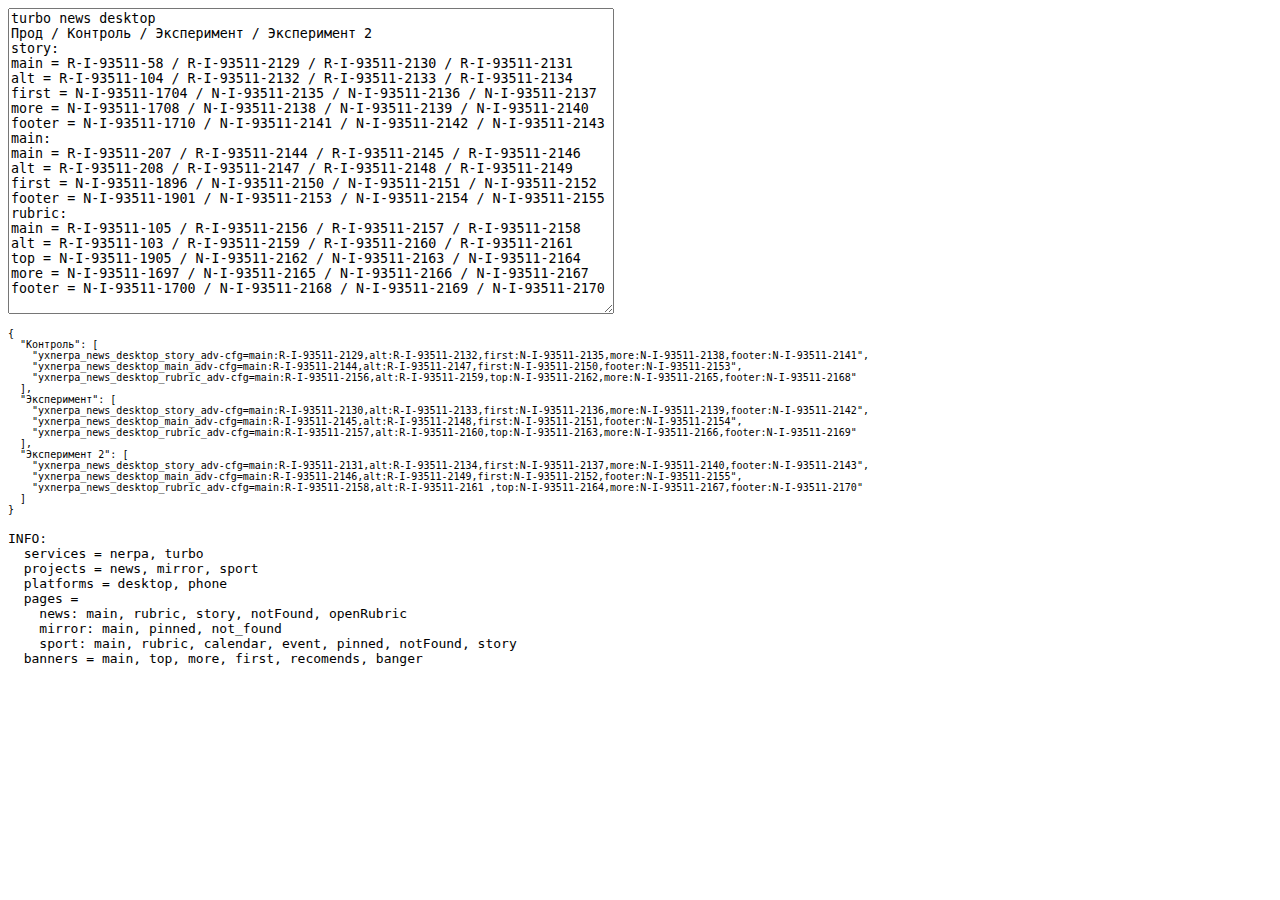
<file: ads_flags.html>
<!DOCTYPE html>
<html lang="en">

<head>
  <meta charset="UTF-8">
  <meta name="viewport" content="width=device-width, initial-scale=1.0">
  <meta http-equiv="X-UA-Compatible" content="ie=edge">
  <title>Flags generator</title>
</head>

<body>
  <style>
    #input {
      width: 600px;
      height: 300px;
      margin: auto;
    }
    #output {
      font-size: 10px;
    }
    #errors {
      color: red;
    }
  </style>
  <textarea id='input'></textarea><br>
  <pre id='output'></pre>
  <p id='errors'></p>
  <pre id='info'>
INFO:
  services = nerpa, turbo
  projects = news, mirror, sport
  platforms = desktop, phone
  pages =
    news: main, rubric, story, notFound, openRubric
    mirror: main, pinned, not_found
    sport: main, rubric, calendar, event, pinned, notFound, story
  banners = main, top, more, first, recomends, banger
  </pre>
  <script>
    const input = document.getElementById('input');
    const output = document.getElementById('output');
    const errors = document.getElementById('errors');


    const defaultValue = `turbo news desktop
Прод / Контроль / Эксперимент / Эксперимент 2
story:
main = R-I-93511-58 / R-I-93511-2129 / R-I-93511-2130 / R-I-93511-2131
alt = R-I-93511-104 / R-I-93511-2132 / R-I-93511-2133 / R-I-93511-2134
first = N-I-93511-1704 / N-I-93511-2135 / N-I-93511-2136 / N-I-93511-2137
more = N-I-93511-1708 / N-I-93511-2138 / N-I-93511-2139 / N-I-93511-2140
footer = N-I-93511-1710 / N-I-93511-2141 / N-I-93511-2142 / N-I-93511-2143
main:
main = R-I-93511-207 / R-I-93511-2144 / R-I-93511-2145 / R-I-93511-2146
alt = R-I-93511-208 / R-I-93511-2147 / R-I-93511-2148 / R-I-93511-2149
first = N-I-93511-1896 / N-I-93511-2150 / N-I-93511-2151 / N-I-93511-2152
footer = N-I-93511-1901 / N-I-93511-2153 / N-I-93511-2154 / N-I-93511-2155
rubric:
main = R-I-93511-105 / R-I-93511-2156 / R-I-93511-2157 / R-I-93511-2158
alt = R-I-93511-103 / R-I-93511-2159 / R-I-93511-2160 / R-I-93511-2161 
top = N-I-93511-1905 / N-I-93511-2162 / N-I-93511-2163 / N-I-93511-2164
more = N-I-93511-1697 / N-I-93511-2165 / N-I-93511-2166 / N-I-93511-2167
footer = N-I-93511-1700 / N-I-93511-2168 / N-I-93511-2169 / N-I-93511-2170`;

    input.value = defaultValue;
    getFlags({ target: { value: defaultValue } } );

    input.addEventListener('input', getFlags);
    input.addEventListener('change', getFlags);

    function getFlags(e) {
      const blocks = e.target.value.split('\n');
      let platform;
      let service;
      let project;
      let prefix;
      let page;
      let exps;
      let flag;

      const flags = {};

      try {
        for (const line of blocks) {
          if (/turbo|nerpa/.test(line)) {
            [, service, project, platform] = line.match(/^(nerpa|turbo)(?: (news|mirror|sport))? (desktop|phone)$/);

            prefix = service === 'nerpa'
              ? `yxnews_nerpa_${platform}`
              : `yxnerpa_${project}_${platform}`;
          } else if (/^Прод/.test(line)) {
            exps = line.split(/ \/ /).slice(1);
            for (const exp of exps) {
              flags[exp] = {};
            }
          } else if (/^\w+:$/.test(line)) {
            page = line.replace(':', '');
            flag = `${prefix}_${page}_adv-cfg`;
            for (let i = 0; i < exps.length; i++) {
              flags[exps[i]][flag] = '';
            }
          } else {
            const [bannerName, banners] = line.split(' = ');
            const bannerIds = banners.split(' / ').slice(1);

            for (let i = 0; i < exps.length; i++) {
              const exp = flags[exps[i]];
              const key = `${bannerName}:${bannerIds[i]}`;

              exp[flag] += (exp[flag] && ',') + key;
            }
          }
        }
        const res = {};
        for (let exp of exps) {
          res[exp] = Object.keys(flags[exp]).map(key => `${key}=${flags[exp][key]}`);
        }

        output.innerText = JSON.stringify(res, null, 2);
        errors.innerText = '';
      } catch(e) {
        errors.innerText = e.message;
      }
    }


  </script>
</body>
</html>
</file>
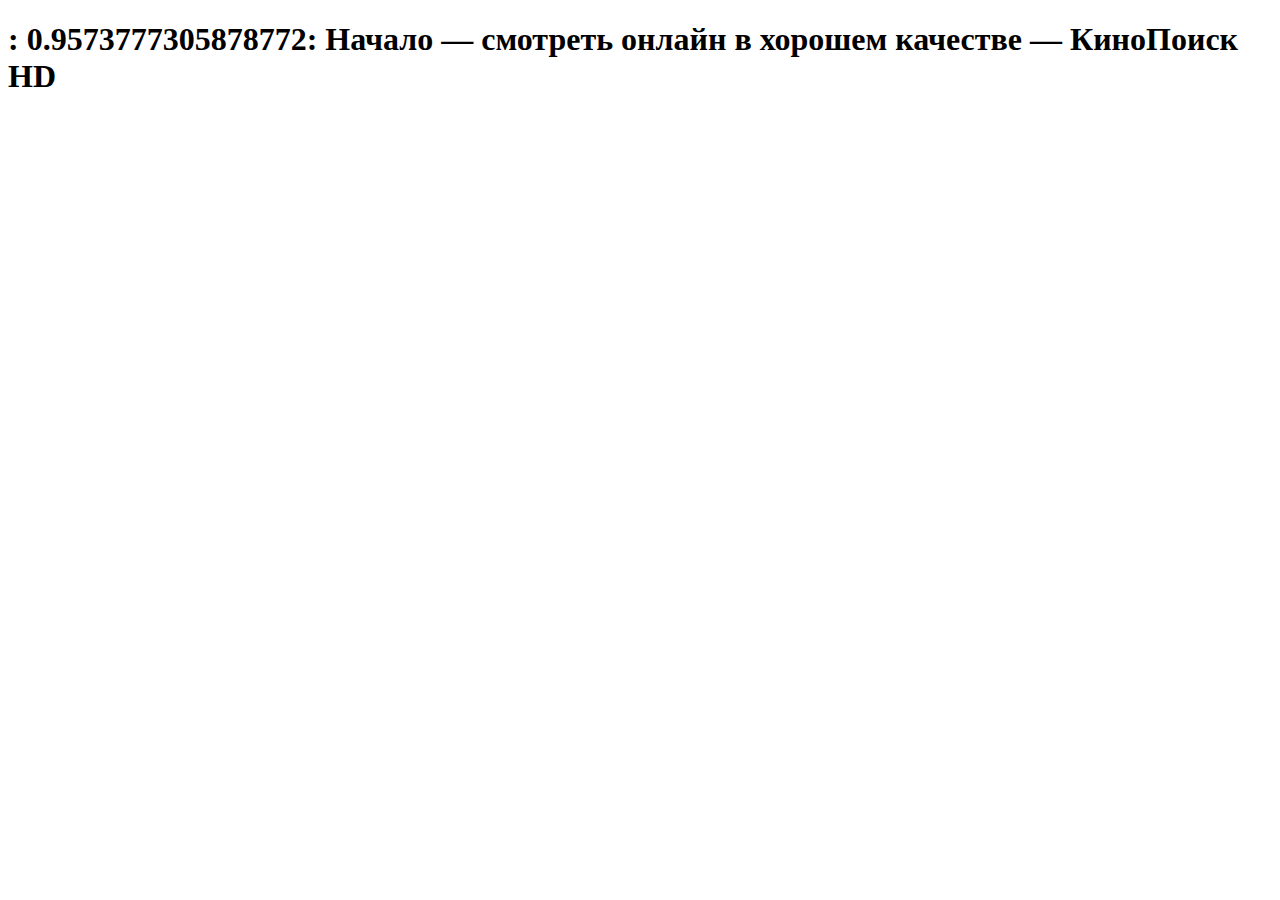
<file: dynamic.html>
<!DOCTYPE html>
<html>
    <head>
        <meta charset="UTF-8" />
        <meta name="yandex-verification" content="48e8332fad73041c" />
        <meta name="viewport" content="width=device-width, initial-scale=1.0" />

    <body>
        <script>
            var id = `${location.search}: ${Math.random()}`;
            
            document.body.innerHTML += `
                <h1>${id}: Начало — смотреть онлайн в хорошем качестве — КиноПоиск HD</h1>
            `;
            document.head.innerHTML += `
        <title>${id}: Начало — смотреть онлайн в хорошем качестве — КиноПоиск HD</title>
<link rel="canonical" href="https://hd.kinopoisk.ru/film/42d5ba8f195451fda78fe0ce899a964a">
<meta property="og:locale" content="ru_RU">
<meta property="og:site_name" content="КиноПоиск HD">
<meta property="og:title" content="${id}: Начало — смотреть онлайн в хорошем качестве — КиноПоиск HD">
<meta property="og:type" content="video.movie">
<meta property="og:image" content="http://avatars.mds.yandex.net/get-ott/1672343/2a00000167a6b6a7bfc4f7df2f5c48d230e2/1344x756">
<meta property="og:image:width" content="1344">
<meta property="og:image:height" content="756">
<meta property="og:image:alt" content="${id}: Шпионаж фантастического уровня. С помощью сверхтехнологии герой Ди Каприо и его команда проникают в чужие сны ">
<meta property="og:video:duration" content="8886">
<meta property="og:video:tag" content="фантастика">
<meta property="og:video:tag" content="боевик">
<meta property="og:video:tag" content="триллер">
<meta property="og:video:tag" content="драма">
<meta property="og:video:tag" content="детектив">
<meta property="twitter:card" content="summary_large_image">
<meta name="description" content="${id}: Кобб – талантливый вор, лучший из лучших в опасном искусстве извлечения: он крадет ценные секреты из глубин подсознания во время сна, когда человеческий разум наиболее уязвим. Редкие способности Кобба сделали его ценным игроком в привычном к предательству мире промышленного шпионажа, но они же превратили его в извечного беглеца и лишили всего, что он когда-либо любил.

И вот у Кобба появляется шанс исправить ошибки. Его последнее дело может вернуть все назад, но для этого ему нужно совершить невозможное – инициацию. Вместо идеальной кражи Кобб и его команда спецов должны будут провернуть обратное. Теперь их задача – не украсть идею, а внедрить ее. Если у них получится, это и станет идеальным преступлением.

Но никакое планирование или мастерство не могут подготовить команду к встрече с опасным противником, который, кажется, предугадывает каждый их ход. Врагом, увидеть которого мог бы лишь Кобб.">
<meta name="keywords" content="кинопоиск hd смотреть онлайн кинотеатр хд хеде купить подписка кино сериалы бесплатно яндекс плюс">
    <link rel="shortcut icon" href="https://ott-frontend.s3.mds.yandex.net/hd/unstable/3973/3973-9937/favicon.ico"><link rel="icon" type="image/png" sizes="16x16" href="https://ott-frontend.s3.mds.yandex.net/hd/unstable/3973/3973-9937/favicon-16x16.png"><link rel="icon" type="image/png" sizes="32x32" href="https://ott-frontend.s3.mds.yandex.net/hd/unstable/3973/3973-9937/favicon-32x32.png"><link rel="icon" type="image/png" sizes="48x48" href="https://ott-frontend.s3.mds.yandex.net/hd/unstable/3973/3973-9937/favicon-48x48.png"><link rel="apple-touch-icon" sizes="57x57" href="https://ott-frontend.s3.mds.yandex.net/hd/unstable/3973/3973-9937/apple-touch-icon-57x57.png"><link rel="apple-touch-icon" sizes="60x60" href="https://ott-frontend.s3.mds.yandex.net/hd/unstable/3973/3973-9937/apple-touch-icon-60x60.png"><link rel="apple-touch-icon" sizes="72x72" href="https://ott-frontend.s3.mds.yandex.net/hd/unstable/3973/3973-9937/apple-touch-icon-72x72.png"><link rel="apple-touch-icon" sizes="76x76" href="https://ott-frontend.s3.mds.yandex.net/hd/unstable/3973/3973-9937/apple-touch-icon-76x76.png"><link rel="apple-touch-icon" sizes="114x114" href="https://ott-frontend.s3.mds.yandex.net/hd/unstable/3973/3973-9937/apple-touch-icon-114x114.png"><link rel="apple-touch-icon" sizes="120x120" href="https://ott-frontend.s3.mds.yandex.net/hd/unstable/3973/3973-9937/apple-touch-icon-120x120.png"><link rel="apple-touch-icon" sizes="144x144" href="https://ott-frontend.s3.mds.yandex.net/hd/unstable/3973/3973-9937/apple-touch-icon-144x144.png"><link rel="apple-touch-icon" sizes="152x152" href="https://ott-frontend.s3.mds.yandex.net/hd/unstable/3973/3973-9937/apple-touch-icon-152x152.png"><link rel="apple-touch-icon" sizes="167x167" href="https://ott-frontend.s3.mds.yandex.net/hd/unstable/3973/3973-9937/apple-touch-icon-167x167.png"><link rel="apple-touch-icon" sizes="180x180" href="https://ott-frontend.s3.mds.yandex.net/hd/unstable/3973/3973-9937/apple-touch-icon-180x180.png"><link rel="apple-touch-icon" sizes="1024x1024" href="https://ott-frontend.s3.mds.yandex.net/hd/unstable/3973/3973-9937/apple-touch-icon-1024x1024.png"><meta name="apple-mobile-web-app-capable" content="yes"><meta name="apple-mobile-web-app-status-bar-style" content="black-translucent"><meta name="apple-mobile-web-app-title" content="frontend"></head>
            `;
        </script>
    </body>
</html>
</file>
